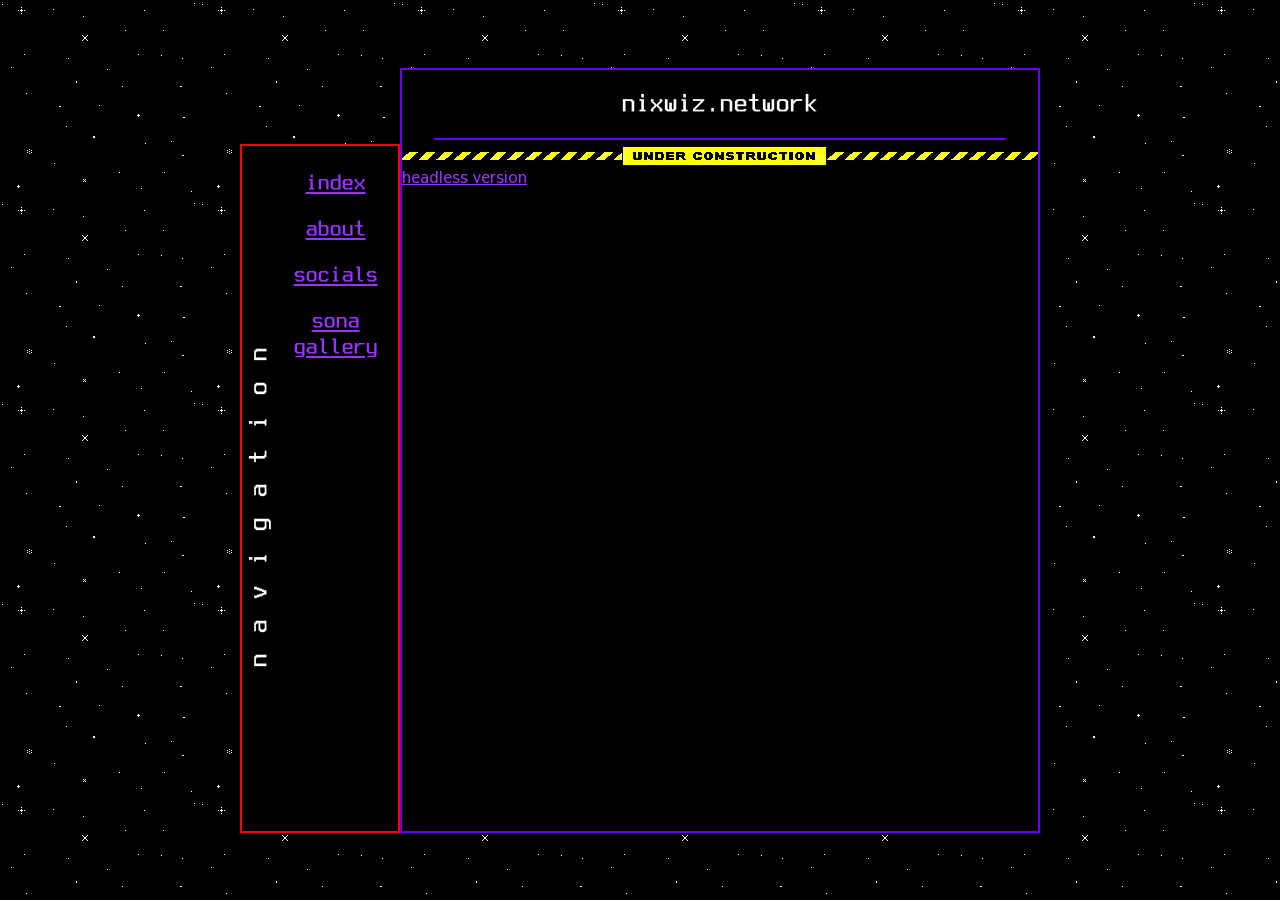
<file: base.html>
<!DOCTYPE html>
<html>
	<head>
		<title><!-- TITLE --!> at nixwiz.network</title>
		<link rel="icon" type="image/x-icon" href="/assets/image/nix.png">
		<link rel="stylesheet" href="/assets/style/style.css">
	</head>
	<body>
		<div id="content">
			<div id="navbar">
				<div id="navbar-label">
					<h1>navigation</h1>
				</div>
				<div id="navbar-content">
					<h2><a href="/index.html">index</a></h2>
					<h2><a href="/about.html">about</a></h2>
					<h2><a href="/socials.html">socials</a></h2>
					<h2><a href="/sonagallery.html">sona gallery</a></h2>
				</div>
			</div>
			<div id="main">
				<div id="title">
					<h1><a href="/" id="title">nixwiz.network</a></h1>
					<hr>
				</div>
				<img src="/assets/image/under-construction.gif" title="under construction!" alt="under construction!">
				<a href="<!-- LINK --!>">headless version</a>
				<div id="page">
					<!-- CONTENT --!>
				</div>
			</div>
		</div>
	</body>
</html>
</file>
<file: assets/style/style.css>
@font-face {
	font-family: "Tahoma";
	font-weight: normal;
	src:
		local("Tahoma"),
		url("/assets/font/tahoma.ttf")
}

@font-face {
	font-family: "Tahoma";
	font-weight: bold;
	src:
		local("Tahoma"),
		url("/assets/font/tahomabd.ttf")
}

@font-face {
	font-family: "Terminus";
	font-weight: bold;
	src:
		url("/assets/font/terminusbd.ttf")
}

* {
	image-rendering: optimizeSpeed;
	image-rendering: pixelated;
	font-smooth: never;
	font-synthesis-weight: none;
	shape-rendering: crispEdges;
	shape-rendering: optimizeSpeed;
	text-rendering: optimizeSpeed;
	box-sizing: border-box;
}

body {
	background-image: url("/assets/image/background.gif");
	background-color: #000000;
	background-repeat: repeat;
	color: #FFFFFF;
	display: flex;
	justify-content: center;
	align-items: center;
	height: 100vh;
	margin: 0;
	overflow: hidden;
	font-family: "Tahoma";
}

h1 {
	font-size: 28px;
	font-family: "Terminus";
}

h2 {
	font-size: 24px;
	font-family: "Terminus";
}

h3 {
	font-size: 22px;
	font-family: "Terminus";
}

hr {
	border: 1px solid #6600FF;
}

ul {
	list-style-type: square;
}

object {
	width: 100%;
	height: 100%;
}

#content {
	display: flex;
	width: 60vw;
	height: 85vh;
	min-width: 800px;
}

#content > div {
	background-color: #000000;
}

#navbar {
	border: 2px solid #FF0000;
	width: 20%;
	height: 90%;
	margin-top: auto;
	display: flex;
}

#navbar-label {
	width: 20%;
	height: 100%;
	text-align: center;
	padding-top: 10%;
	display: flex;
	align-items: center;
	justify-content: center;
	letter-spacing: 20px;
}

#navbar-label > h1 {
	transform: rotate(270deg);
}

#navbar-content {
	width: 80%;
	height: 100%;
	padding: 2% 5%;
	text-align: center;
}

#main {
	border: 2px solid #6600FF;
	width: 80%;
	height: 100%;
	display: flex;
	flex-direction: column;
}

#title {
	text-align: center;
	height: 10%;
	padding: 0 5%;
}

#page {
	width: 100%;
	height: 100%;
	padding: 0;
	margins: 0;
}


a:link {
	color: #9933ff;
}

a:visited {
	color: #0000cc;
}

#title {
	color: white;
	text-decoration:none;
}
</file>
